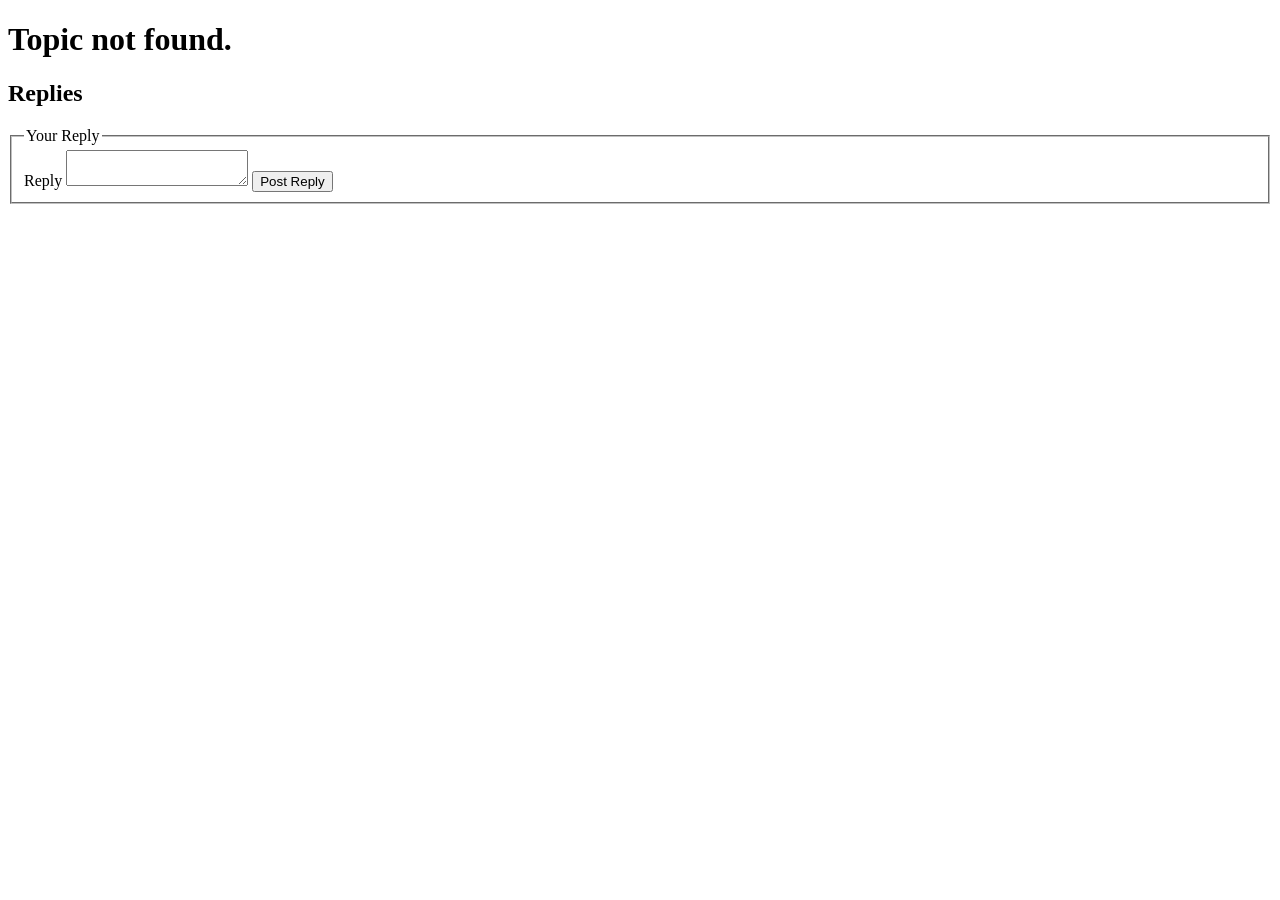
<file: src/discussion/topic.html>
<!DOCTYPE html>
<html lang="en">
<head>
    <meta charset="UTF-8">
    <meta name="viewport" content="width=device-width, initial-scale=1.0">
    <title>Topic Details</title>
    <link rel="stylesheet" href="../common/styles.css">
    <script src="topic.js" defer></script>
</head>
<body>
    <header>
        <h1 id="topic-subject"></h1>
    </header>

    <main>
        <article id="original-post">
            <p id="op-message"></p>
            <footer id="op-footer"></footer>
            <div id="op-actions"></div>
        </article>

        <section id="replies-section">
            <h2>Replies</h2>
            <div id="reply-list-container"></div>

            <form id="reply-form" action="#">
                <fieldset>
                    <legend>Your Reply</legend>

                    <label for="new-reply">Reply</label>
                    <textarea id="new-reply" required></textarea>

                    <button type="submit">Post Reply</button>
                </fieldset>
            </form>
        </section>
    </main>
</body>
</html>
</file>
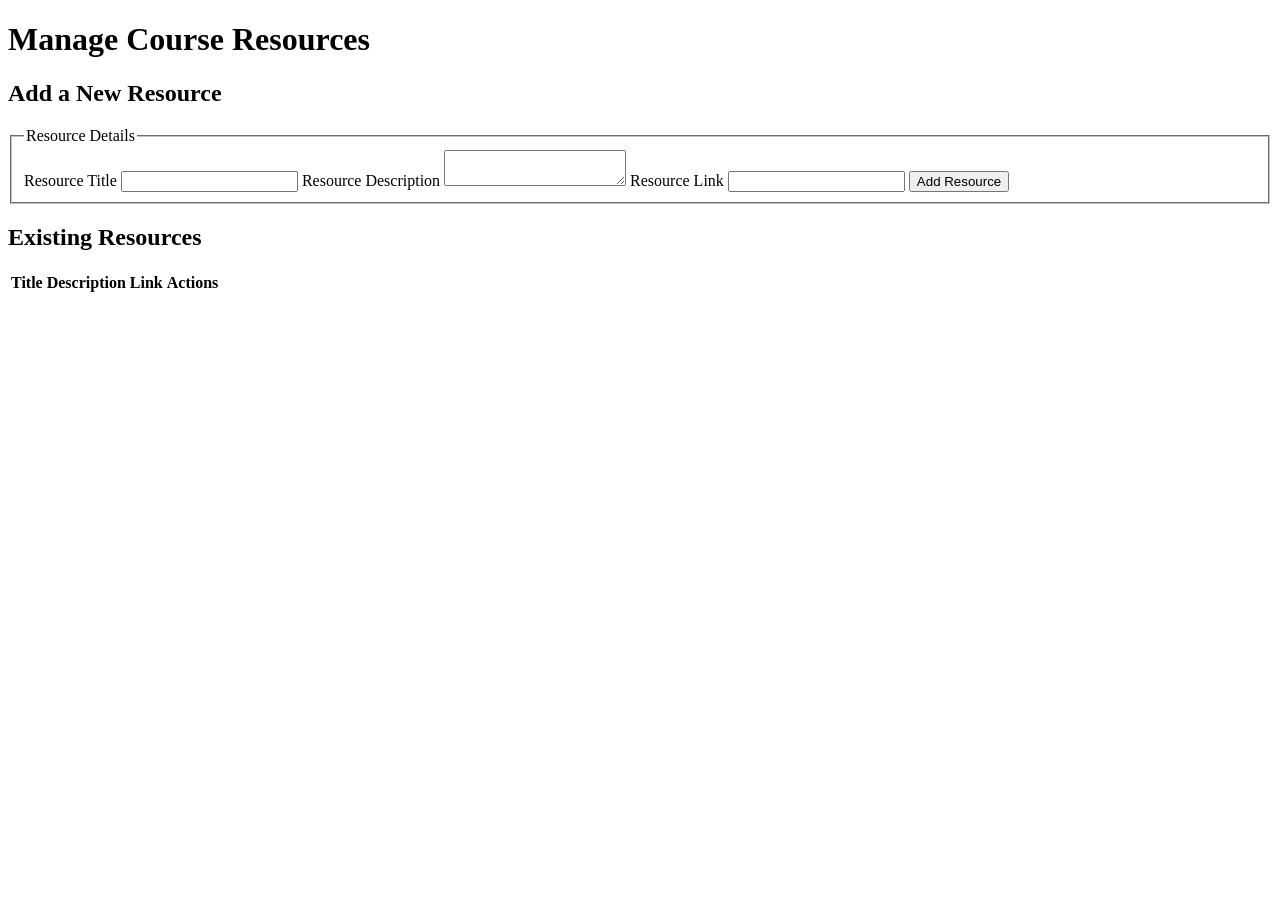
<file: src/resources/admin.html>
<!--
  Requirement: Create the Admin View for Course Resources
-->
<!DOCTYPE html>
<html lang="en">
<head>
    <meta charset="UTF-8">
    <meta name="viewport" content="width=device-width, initial-scale=1.0">
    <title>Manage Resources</title>

    <link rel="stylesheet" href="https://cssframe.com/frame.min.css">

    <script src="admin.js" defer></script>
</head>
<body>

<header>
    <h1>Manage Course Resources</h1>
</header>

<main>

<section>
    <h2>Add a New Resource</h2>

    <form id="resource-form" action="#">
        <fieldset>
            <legend>Resource Details</legend>

            <label for="resource-title">Resource Title</label>
            <input id="resource-title" type="text" required>

            <label for="resource-description">Resource Description</label>
            <textarea id="resource-description"></textarea>

            <label for="resource-link">Resource Link</label>
            <input id="resource-link" type="url" required>

            <button id="add-resource" type="submit">Add Resource</button>
        </fieldset>
    </form>
</section>

<section>
    <h2>Existing Resources</h2>

    <table id="resources-table">
        <thead>
            <tr>
                <th>Title</th>
                <th>Description</th>
                <th>Link</th>
                <th>Actions</th>
            </tr>
        </thead>

        <tbody id="resources-tbody">
        </tbody>

    </table>
</section>

</main>

</body>
</html>
</file>
<file: src/common/styles.css>
/* CSS Styles */

header.container h1 {
  margin: 8px 0 18px 0;
}

main.container {
  padding: 18px;
}

#new-topic-form {
  margin-bottom: 18px;
}

#topic-list-container.grid {
  display: grid;
  grid-template-columns: repeat(auto-fit, minmax(260px, 1fr));
  gap: 14px;
  margin-top: 12px;
}

.topic-card {
  background: white;
  border: 1px solid var(--surface-border, #e6e9ef);
  border-radius: 8px;
  padding: 12px;
  box-shadow: 0 1px 3px rgba(2,6,23,0.04);
}

.topic-card h3 { margin: 0 0 8px 0; }
.topic-card p { margin: 0 0 10px 0; color: #374151; }
.topic-card footer { font-size: 0.85rem; color: #6b7280; margin-bottom: 8px; }

.topic-actions { display:flex; gap:8px; }
.topic-actions .edit-btn, .topic-actions .delete-btn {
  font-size: 0.85rem;
}

@media (max-width: 560px) {
  main.container { padding: 12px; }
}
</file>
